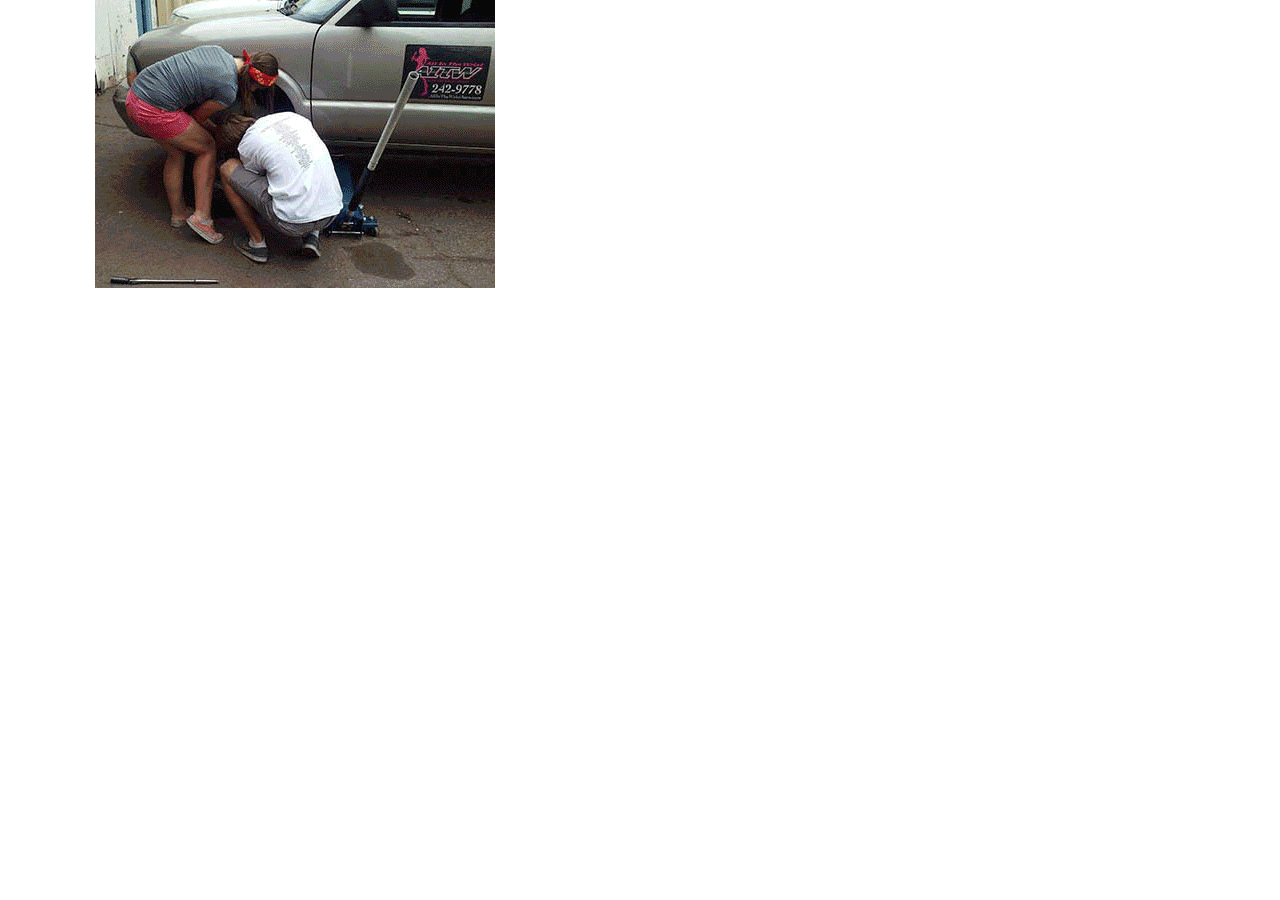
<file: resources/img/race2015.html>
<html>
<head>
<title>Untitled1</title>
<meta http-equiv="Content-Type" content="text/html; charset=utf-8">
</head>
<body bgcolor="#FFFFFF" leftmargin="0" topmargin="0" marginwidth="0" marginheight="0">
<!-- Save for Web Slices (Untitled1) -->
<img src="images/race2015.gif" width="592" height="288" alt="">
<!-- End Save for Web Slices -->
</body>
</html>
</file>
